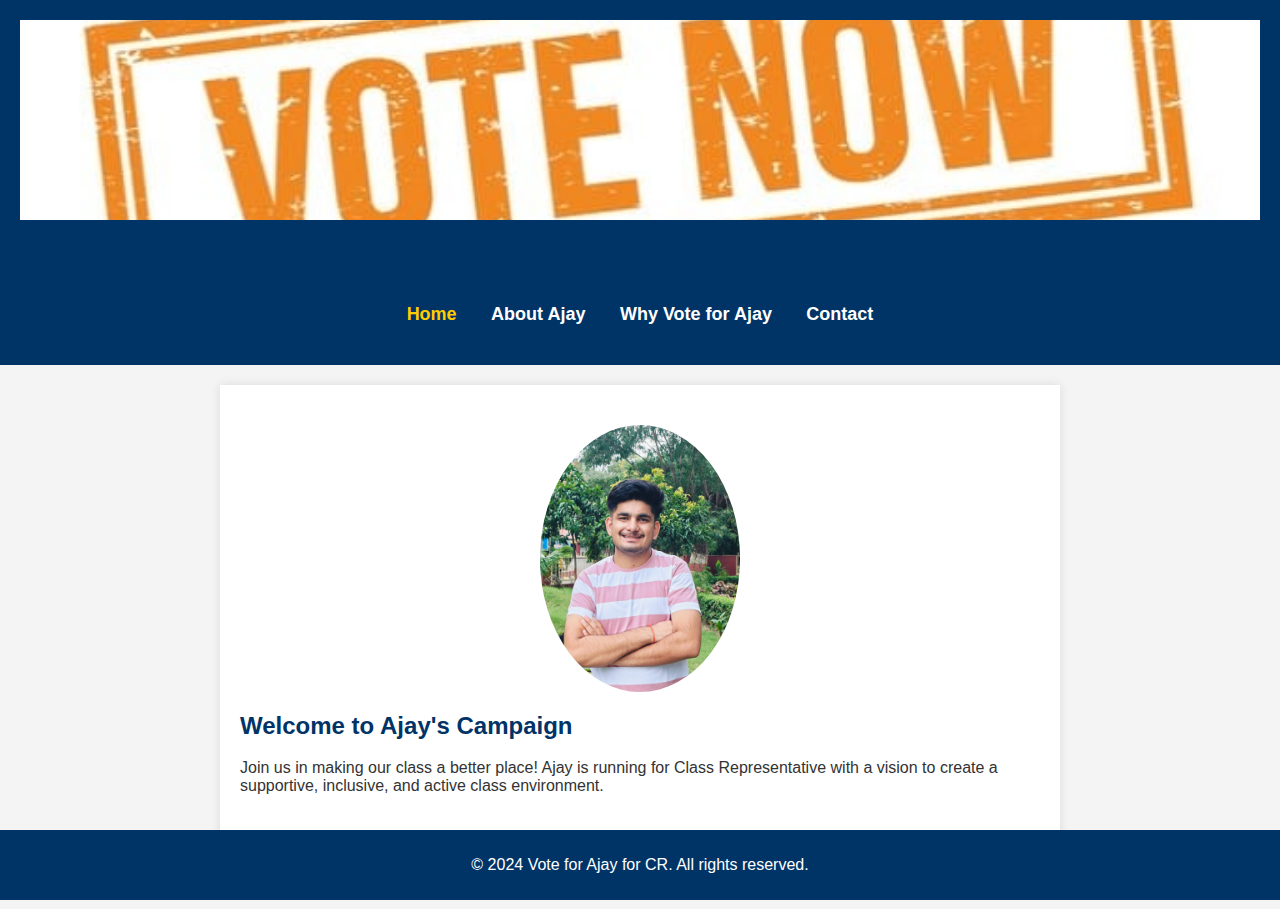
<file: index.html>
<!DOCTYPE html>
<html lang="en">
<head>
    <meta charset="UTF-8">
    <meta name="viewport" content="width=device-width, initial-scale=1.0">
    <title>Vote for Ajay for CR</title>
    <link rel="stylesheet" href="styles.css">
</head>
<body>
    <header>
        <img src="images/banner.jpg" alt="Campaign Banner" class="banner">
        <h1>Vote for Ajay for Class Representative</h1>
        <nav>
            <ul>
                <li><a href="index.html" class="active">Home</a></li>
                <li><a href="about.html">About Ajay</a></li>
                <li><a href="why_vote.html">Why Vote for Ajay</a></li>
                <li><a href="contact.html">Contact</a></li>
            </ul>
        </nav>
    </header>

    <main>
        <section class="intro">
            <img src="images/shubham.jpg" alt="Ajay's Photo" class="profile-img">
            <h2>Welcome to Ajay's Campaign</h2>
            <p>Join us in making our class a better place! Ajay is running for Class Representative with a vision to create a supportive, inclusive, and active class environment.</p>
            <a href="why_vote.html" class="cta-button">Learn More</a>
        </section>
    </main>

    <footer>
        <p>&copy; 2024 Vote for Ajay for CR. All rights reserved.</p>
    </footer>
</body>
</html>
</file>
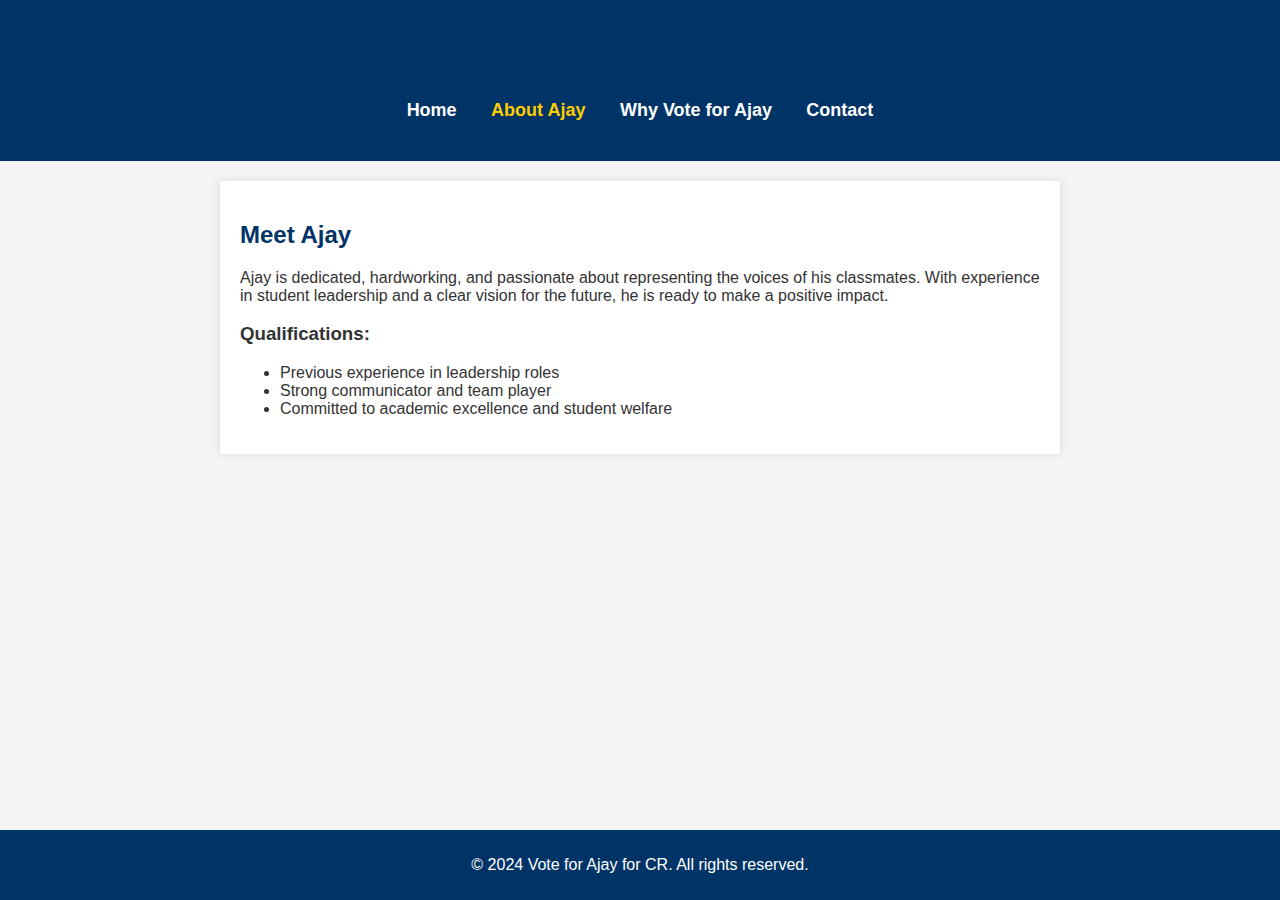
<file: about.html>
<!DOCTYPE html>
<html lang="en">
<head>
    <meta charset="UTF-8">
    <meta name="viewport" content="width=device-width, initial-scale=1.0">
    <title>About Ajay</title>
    <link rel="stylesheet" href="styles.css">
</head>
<body>
    <header>
        <h1>About Ajay</h1>
        <nav>
            <ul>
                <li><a href="index.html">Home</a></li>
                <li><a href="about.html" class="active">About Ajay</a></li>
                <li><a href="why_vote.html">Why Vote for Ajay</a></li>
                <li><a href="contact.html">Contact</a></li>
            </ul>
        </nav>
    </header>

    <main>
        <section>
            <h2>Meet Ajay</h2>
            <p>Ajay is dedicated, hardworking, and passionate about representing the voices of his classmates. With experience in student leadership and a clear vision for the future, he is ready to make a positive impact.</p>
            <h3>Qualifications:</h3>
            <ul>
                <li>Previous experience in leadership roles</li>
                <li>Strong communicator and team player</li>
                <li>Committed to academic excellence and student welfare</li>
            </ul>
        </section>
    </main>

    <footer>
        <p>&copy; 2024 Vote for Ajay for CR. All rights reserved.</p>
    </footer>
</body>
</html>
</file>
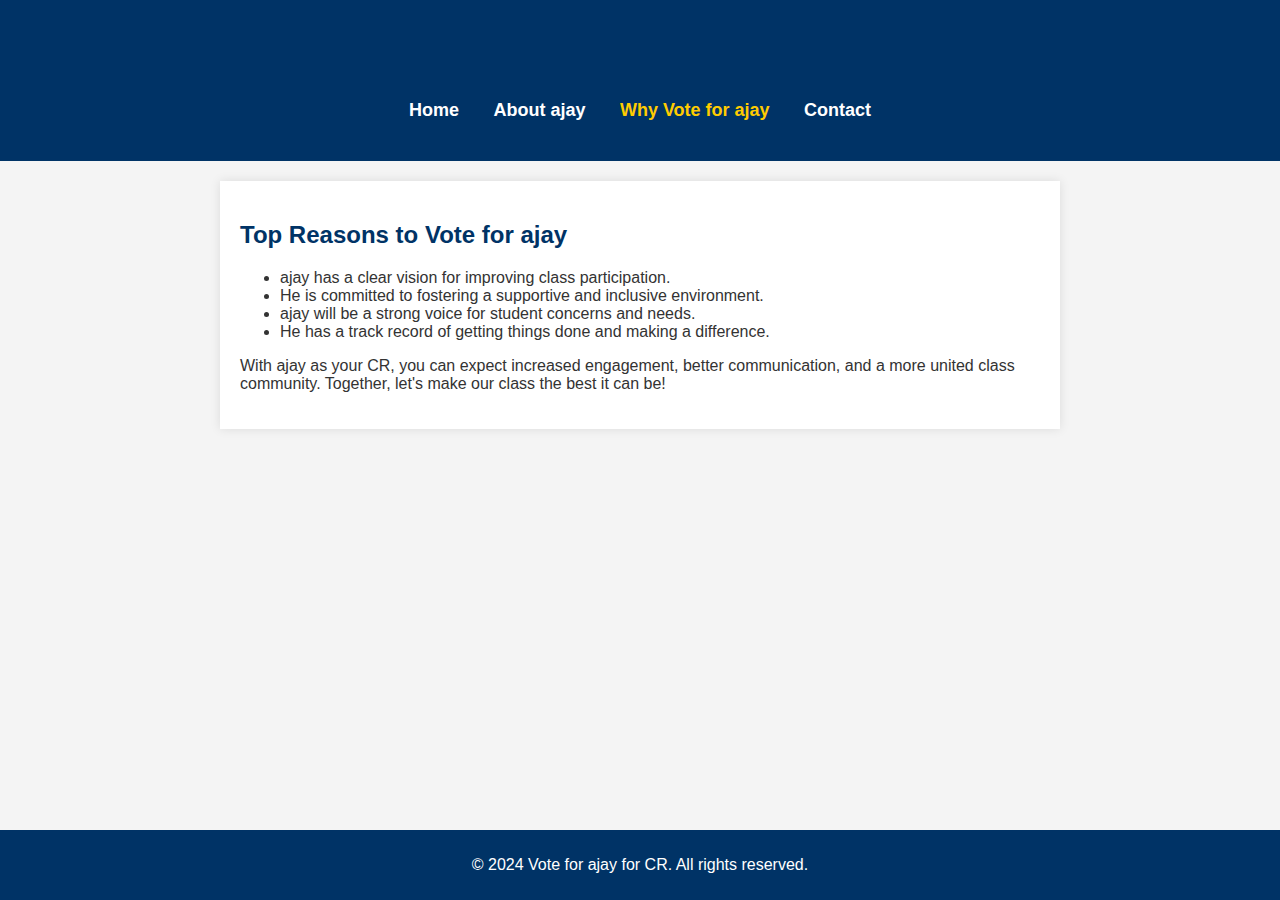
<file: why_vote.html>
<!DOCTYPE html>
<html lang="en">
<head>
    <meta charset="UTF-8">
    <meta name="viewport" content="width=device-width, initial-scale=1.0">
    <title>Why Vote for ajay</title>
    <link rel="stylesheet" href="styles.css">
</head>
<body>
    <header>
        <h1>Why Vote for ajay</h1>
        <nav>
            <ul>
                <li><a href="index.html">Home</a></li>
                <li><a href="about.html">About ajay</a></li>
                <li><a href="why_vote.html" class="active">Why Vote for ajay</a></li>
                <li><a href="contact.html">Contact</a></li>
            </ul>
        </nav>
    </header>

    <main>
        <section>
            <h2>Top Reasons to Vote for ajay</h2>
            <ul>
                <li>ajay has a clear vision for improving class participation.</li>
                <li>He is committed to fostering a supportive and inclusive environment.</li>
                <li>ajay will be a strong voice for student concerns and needs.</li>
                <li>He has a track record of getting things done and making a difference.</li>
            </ul>
            <p>With ajay as your CR, you can expect increased engagement, better communication, and a more united class community. Together, let's make our class the best it can be!</p>
        </section>
    </main>

    <footer>
        <p>&copy; 2024 Vote for ajay for CR. All rights reserved.</p>
    </footer>
</body>
</html>
</file>
<file: styles.css>
body {
    font-family: Arial, sans-serif;
    margin: 0;
    padding: 0;
    background: #f4f4f4;
    color: #333;
}

header {
    background: #003366;
    color: #fff;
    padding: 20px;
    text-align: center;
}

header .banner {
    width: 100%;
    max-height: 200px;
    object-fit: cover;
}

nav ul {
    list-style-type: none;
    padding: 0;
    margin: 20px 0;
    text-align: center;
}

nav ul li {
    display: inline;
    margin: 0 15px;
}

nav ul li a {
    color: #fff;
    text-decoration: none;
    font-weight: bold;
    font-size: 18px;
}

nav ul li a.active, nav ul li a:hover {
    color: #ffcc00;
}

main {
    padding: 20px;
    background: #fff;
    margin: 20px auto;
    max-width: 800px;
    box-shadow: 0 0 10px rgba(0, 0, 0, 0.1);
}

h1, h2 {
    color: #003366;
}

.profile-img {
    max-width: 200px;
    border-radius: 50%;
    margin: 20px 0;
    display: block;
    margin-left: auto;
    margin-right: auto;
}

.cta-button {
    display: inline-block;
    background: #003366;
    color: #fff;
    padding: 10px 20px;
    text-decoration: none;
    border-radius: 5px;
    transition: background 0.3s;
    margin-top: 20px;
    text-align: center;
}

.cta-button:hover {
    background: #ffcc00;
    color: #003366;
}

form {
    display: flex;
    flex-direction: column;
    gap: 10px;
}

input[type="text"], input[type="email"], textarea {
    padding: 10px;
    border: 1px solid #ccc;
    border-radius: 5px;
    font-size: 16px;
    width: 100%;
    box-sizing: border-box;
}

input[type="submit"] {
    background: #003366;
    color: #fff;
    border: none;
    padding: 10px;
    cursor: pointer;
    border-radius: 5px;
    transition: background 0.3s;
}

input[type="submit"]:hover {
    background: #ffcc00;
    color: #003366;
}

#displayData {
    background: #e6f7ff;
    padding: 20px;
    margin-top: 20px;
    border-radius: 5px;
    box-shadow: 0 0 10px rgba(0, 0, 0, 0.1);
    display: none; /* Initially hidden */
}

#displayData.active {
    display: block; /* Display when data is available */
}

#displayData p {
    font-size: 18px;
    margin: 10px 0;
}

footer {
    background: #003366;
    color: #fff;
    text-align: center;
    padding: 10px 0;
    position: fixed;
    bottom: 0;
    width: 100%;
}
</file>
